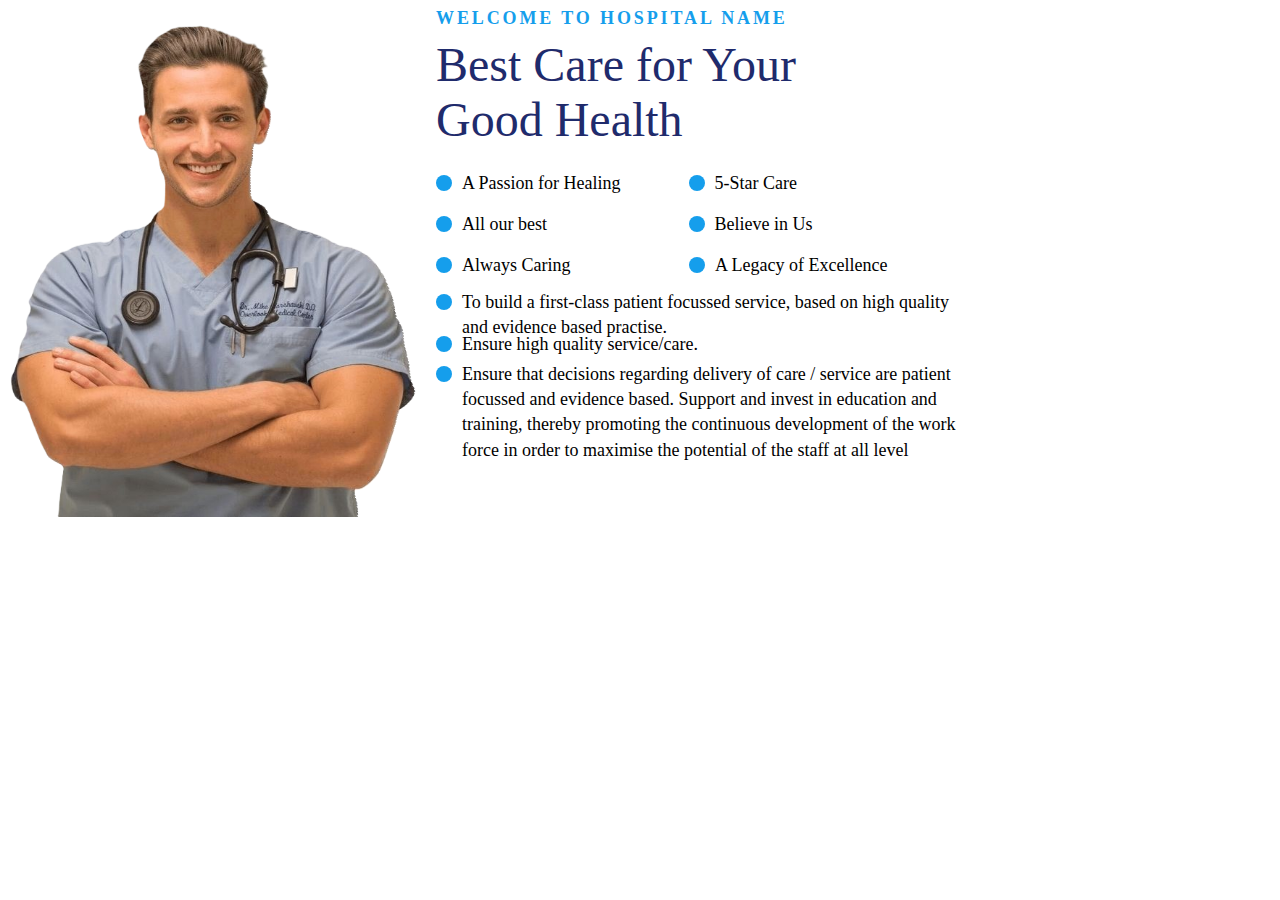
<file: temp.html>
<!DOCTYPE html>
<html lang="en">
<head>
  <meta charset="UTF-8">
  <meta name="viewport" content="width=device-width, initial-scale=1.0">
  <title>Document</title>
  <style>
    .vision {
  width: 992px;
  height: 509px;
  position: relative;
}

.container {
  width: 100%;
  height: 100%;
  position: relative;
}

.image {
  width: 408px;
  height: 509px;
  left: 0px;
  top: 0px;
  position: absolute;
}

.header {
  width: 446px;
  height: 139px;
  left: 428px;
  top: 0px;
  position: absolute;
}

.sub-header {
  left: 0px;
  top: 0px;
  position: absolute;
  color: #159eec;
  font-size: 18px;
  font-family: Work Sans;
  font-weight: 700;
  text-transform: uppercase;
  letter-spacing: 2.88px;
  word-wrap: break-word;
}

.main-header {
  left: 0px;
  top: 29px;
  position: absolute;
  color: #1f2b6c;
  font-size: 48px;
  font-family: Yeseva One;
  font-weight: 400;
  word-wrap: break-word;
}

.slogans {
  width: 481px;
  height: 107px;
  left: 428px;
  top: 163px;
  position: absolute;
}

.slogan {
  width: 212px;
  height: 25px;
  position: absolute;
}

.slogan:nth-child(1) { top: 0px; left: 0px; }
.slogan:nth-child(2) { top: 41px; left: 0px; }
.slogan:nth-child(3) { top: 0px; left: 252.5px; }
.slogan:nth-child(4) { top: 41px; left: 252.5px; }
.slogan:nth-child(5) { top: 82px; left: 0px; }
.slogan:nth-child(6) { top: 82px; left: 253px; }

.dot {
  width: 16px;
  height: 16px;
  position: absolute;
  background: #159eec;
  border-radius: 50px;
  left: 0px;
  top: 4px;
}

.slogan-text {
  left: 26px;
  top: 0px;
  position: absolute;
  color: black;
  font-size: 18px;
  font-family: Work Sans;
  font-weight: 400;
  line-height: 25.2px;
  word-wrap: break-word;
}

.mission {
  width: 564px;
  left: 428px;
  top: 282px;
  position: absolute;
  color: black;
  font-size: 16px;
  font-family: Work Sans;
  font-weight: 400;
  line-height: 22.4px;
  word-wrap: break-word;
}

.mission-item {
  width: 528px;
  height: 25px;
  position: absolute;
}

.mission-item:nth-child(1) { top: 0px; left: 0px; }
.mission-item:nth-child(2) { top: 42px; left: 0px; }
.mission-item:nth-child(3) { top: 72px; left: 0px; }

.mission-text {
  left: 26px;
  top: 0px;
  position: absolute;
  color: black;
  font-size: 18px;
  font-family: Work Sans;
  font-weight: 400;
  line-height: 25.2px;
  word-wrap: break-word;
}

  </style>
</head>
<body>
  

<div class="vision">
  <div class="container">
    <img class="image" src="images/img-2.png" />
    <div class="header">
      <div class="sub-header">Welcome to Hospital name</div>
      <div class="main-header">Best Care for Your<br />Good Health</div>
    </div>
    <div class="slogans">
      <div class="slogan">
        <div class="dot"></div>
        <div class="slogan-text">A Passion for Healing</div>
      </div>
      <div class="slogan">
        <div class="dot"></div>
        <div class="slogan-text">All our best</div>
      </div>
      <div class="slogan">
        <div class="dot"></div>
        <div class="slogan-text">5-Star Care</div>
      </div>
      <div class="slogan">
        <div class="dot"></div>
        <div class="slogan-text">Believe in Us</div>
      </div>
      <div class="slogan">
        <div class="dot"></div>
        <div class="slogan-text">Always Caring</div>
      </div>
      <div class="slogan">
        <div class="dot"></div>
        <div class="slogan-text">A Legacy of Excellence</div>
      </div>
    </div>
    <div class="mission">
      <div class="mission-item">
        <div class="dot"></div>
        <div class="mission-text">To build a first-class patient focussed service, based on high quality and evidence based practise.</div>
      </div>
      <div class="mission-item">
        <div class="dot"></div>
        <div class="mission-text">Ensure high quality service/care.</div>
      </div>
      <div class="mission-item">
        <div class="dot"></div>
        <div class="mission-text">Ensure that decisions regarding delivery of care / service are patient focussed and evidence based. Support and invest in education and training, thereby promoting the continuous development of the work force in order to maximise the potential of the staff at all level</div>
      </div>
    </div>
  </div>
</div>
</body>
</html>
</file>
